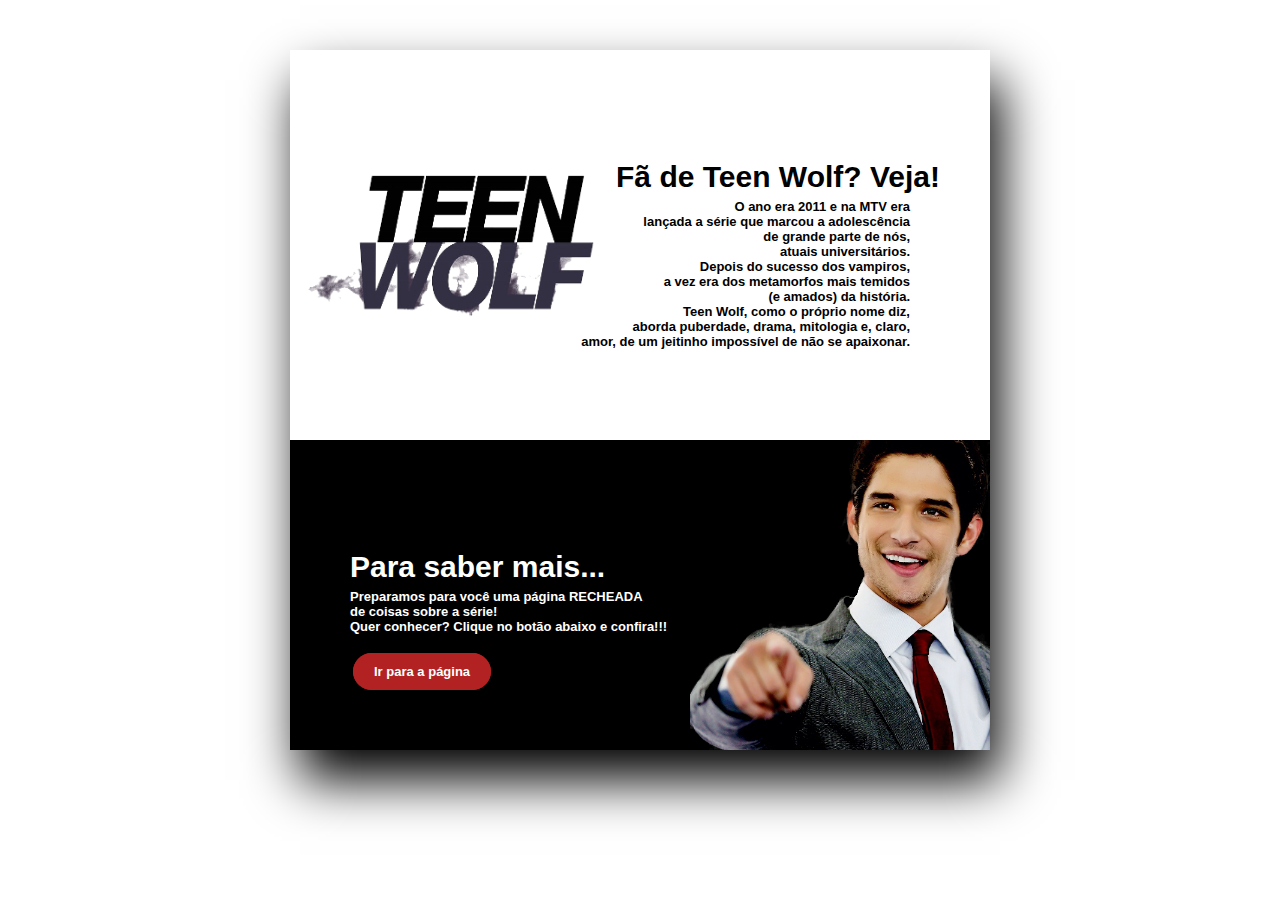
<file: Questão Prática 1/index.html>
<!DOCTYPE html>
<html lang="en">
<head>
    <meta charset="UTF-8">
    <meta http-equiv="X-UA-Compatible" content="IE=edge">
    <meta name="viewport" content="width=device-width, initial-scale=1.0">
    <title>Teen Wolf | Conheça</title>
    <link href="css/index.css" rel="stylesheet">
</head>
<body>
    <div class = "container">
        <div id = "cima">
            <div id = "h1cima">
            <h1>Fã de Teen Wolf? Veja!</h1></div>
            <div id = "p1">
                <p>O ano era 2011 e na MTV era <br>lançada a série que marcou a adolescência<br> de grande parte de nós,<br> atuais universitários.<br> Depois do sucesso dos vampiros,<br> a vez era dos metamorfos mais temidos <br>(e amados) da história.<br> Teen Wolf, como o próprio nome diz,<br> aborda puberdade, drama, mitologia e, claro,<br> amor, de um jeitinho impossível de não se apaixonar.</p></div>
        </div>
        <div id = "baixo">
            <div id = "h1baixo">
            <h1>Para saber mais...</h1></div>
            <div id = "p2">
                <p>Preparamos para você uma página RECHEADA <br>de coisas sobre a série!<br>
                Quer conhecer? Clique no botão abaixo e confira!!!</p><div>
        </div>
        <div id = "ancoradiv">
            <a href="../Questão Prática 1/teenwolf.html" target="_blank" rel="next" class="ancora">Ir para a página</a></div>
    </div>
</body>
</html>
</file>
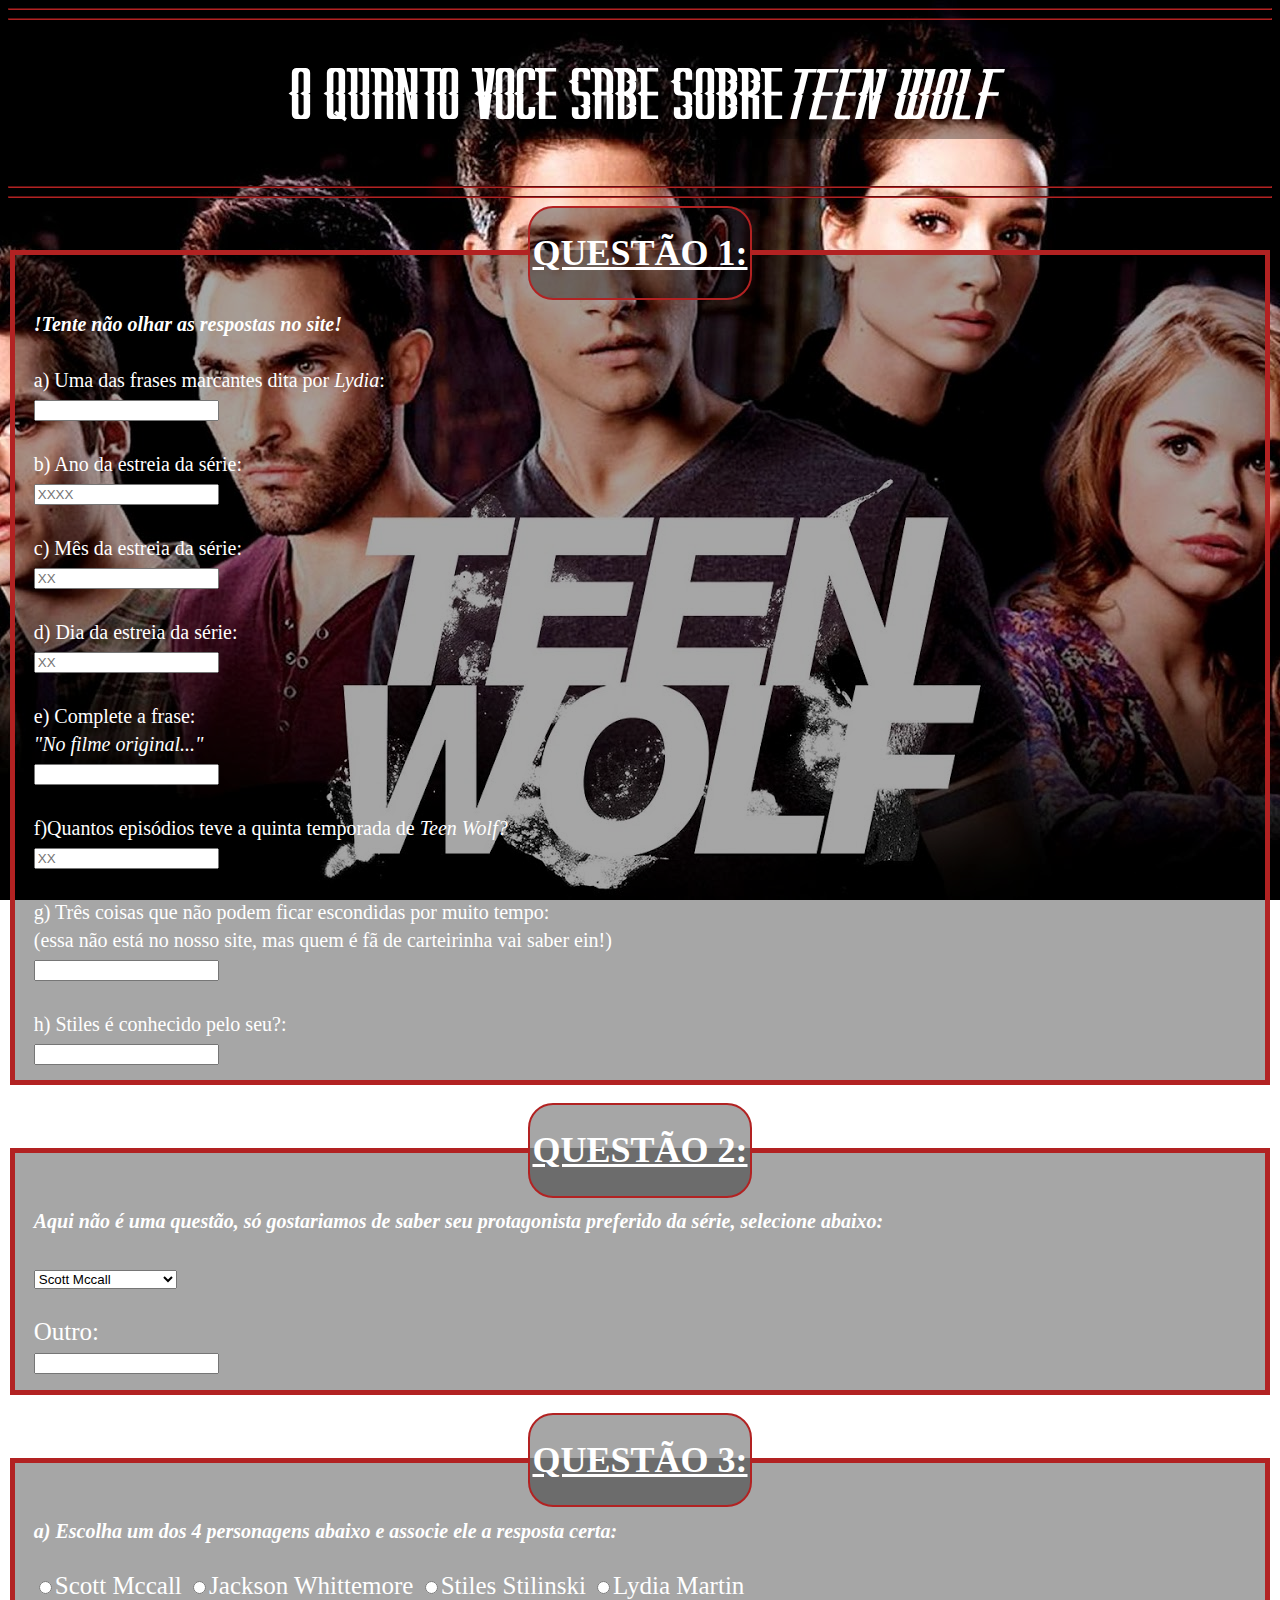
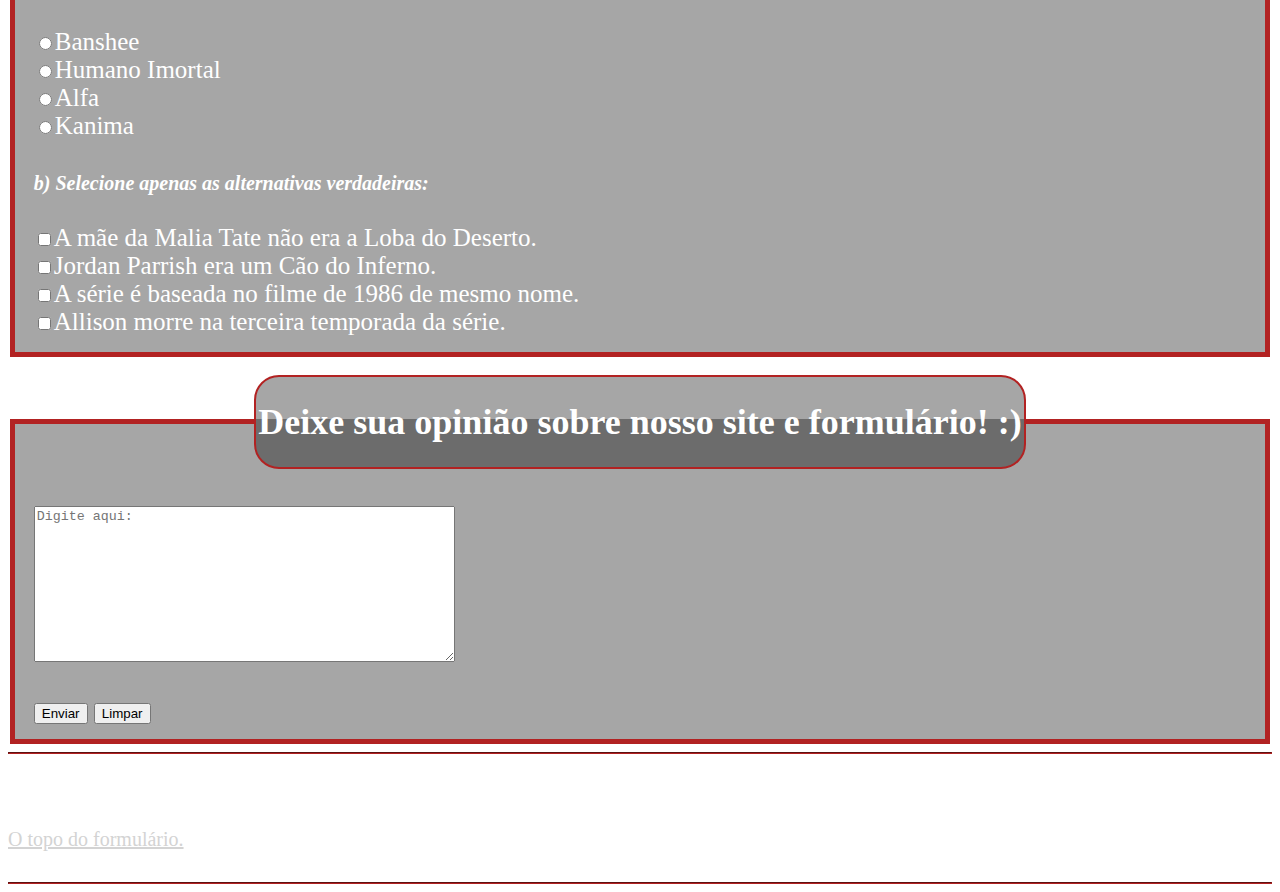
<file: Questão Prática 1/formteenwolf.html>
<!DOCTYPE html>
<html lang="en">
<head>
    <meta charset="UTF-8">
    <meta http-equiv="X-UA-Compatible" content="IE=edge">
    <meta name="viewport" content="width=device-width, initial-scale=1.0">
    <title>Teen Wolf | Formulário</title>
    <link href="css/formteenwolf.css" rel ="stylesheet"> 
</head>
<body>
    <hr id="topo">
<hr>
<div id = "h1">
<h1>O QUANTO VOCE SABE SOBRE<i>TEEN WOLF</i></h1></div>
<hr>
<hr>
<form>
<fieldset> 
<legend><h1><u>QUESTÃO 1:</u></h1></legend>
<strong style="font-size:20px;"><i>!Tente não olhar as respostas no site!</i></strong><br><br>
<span style="font-size:20px;">a) Uma das frases marcantes dita por <i>Lydia</i>:</span><br> <input type="text"><br><br>
<span style="font-size:20px;">b) Ano da estreia da série:</span><br><input type="number" placeholder="XXXX"><br><br>
<span style="font-size:20px;">c) Mês da estreia da série:</span><br><input type="number" placeholder="XX"><br><br>
<span style="font-size:20px;">d) Dia da estreia da série:</span><br><input type="number" placeholder="XX"><br><br>
<span style="font-size:20px;">e) Complete a frase: <br><i> "No filme original..."</i></span><br><input type="text"><br><br> 
<span style="font-size:20px;"> f)Quantos episódios teve a quinta temporada de <i>Teen Wolf?</i></span><br><input type="number" placeholder="XX"><br><br>
<span style="font-size:20px;">g) Três coisas que não podem ficar escondidas por muito tempo:<br> (essa não está no nosso site, mas quem é fã de carteirinha vai saber ein!)</span><br><input type="text"><br><br>
<span style="font-size:20px;">h) Stiles é conhecido pelo seu?:</span><br><input type="text"></fieldset></form><br>
<form>
<fieldset> 
<legend><h1><u>QUESTÃO 2:</u></h1></legend>
<span style="font-size:20px;"><i><strong>Aqui não é uma questão, só gostariamos de saber seu protagonista preferido da série, selecione abaixo:</strong></i></span><br><br>
<select> 
<option>Scott Mccall</option>
<option>Allison Argent</option>
<option>Stiles Stilinski</option>
<option>Derek Hale</option>
<option>Lydia Martin</option>
<option>Jackson Whittemore</option>
<option>Isaac Lahey</option>
<option>Malia Tate</option>
<option>Kira Yukimura</option>
<option>Liam Dunbar</option>
<option>Xerife Noah Stilinski</option>
<option>Melissa Mccall</option>
<option>Chris Argent</option>
</select> 
<br><br>
<span style="font-size:20x;">Outro:</span><br><input type="text"> 
</fieldset></form><br>
<form>
<fieldset> 
<legend><h1><u>QUESTÃO 3:</u></h1></legend>
<span style="font-size:20px;"><i><strong>a) Escolha um dos 4 personagens abaixo e associe ele a resposta certa:</strong></i></span><br><br>
<input type="radio" name=3>Scott Mccall 
<input type="radio" name=3>Jackson Whittemore
<input type="radio" name=3>Stiles Stilinski 
<input type="radio" name=3>Lydia Martin 
<br><br>
<input type="radio" name=3>Banshee<br>
<input type="radio" name=3>Humano Imortal<br>
<input type="radio" name=3>Alfa<br>
<input type="radio" name=3>Kanima<br><br>
<span style="font-size:20px;"><i><strong>b) Selecione apenas as alternativas verdadeiras:</strong></i></span> <br><br>
<input type="checkbox">A mãe da Malia Tate não era a Loba do Deserto.<br>
<input type="checkbox">Jordan Parrish era um Cão do Inferno.<br> 
<input type="checkbox">A série é baseada no filme de 1986 de mesmo nome.<br>
<input type="checkbox">Allison morre na terceira temporada da série.
</fieldset></form><br>
<form>
<fieldset> 
<legend><h1>Deixe sua opinião sobre nosso site e formulário! :)</h1></legend><br>
<textarea rows="10" cols="50" placeholder="Digite aqui:"></textarea><br><br>
<button type="submit">Enviar</button> 
<button type="reset">Limpar</button>
</fieldset></form><hr>
<span style="font-size: 20px;">
    <h3>Ir para:</h3>
    <a href="#topo">O topo do formulário.</a><br><br>
</span>
<hr>
</body>
</html>
</file>
<file: Questão Prática 1/css/index.css>
.container {width: 700px;
    height: 700px;
    margin: 50px auto 50px auto;
    display: grid;
    grid-template-rows: 390px 310px;
    box-shadow: 10px 30px 50px black;}

*{margin: 0px 0px 0px 0px;}
    
#cima {background-color: white;
background-image: url("../imagens/pngegg\ \(2\).png");
background-repeat: no-repeat;
background-position: left;
background-size: 350px 200px;
}

#p1 {text-align: right;
font-family: Arial, Helvetica, sans-serif;
font-size: 13px;
margin: 5px 80px 0px 0px;
font-weight: bolder ;}

#h1cima {text-align: right;
font-family: Arial, Helvetica, sans-serif;
font-size: 15px;
margin: 110px 50px 0px 0px;
}


#baixo {background-color: black;
background-image: url("../imagens/kisspng-tyler-posey-teen-wolf-scott-mccall-television-show-tyler-posey-png-picture-5a73f0b47a4bf8.4312015715175477005009.png");
background-repeat: no-repeat;
background-position: right;
background-size: 300px 400px;
color: white;}

#p2 {text-align: left;
    font-family: Arial, Helvetica, sans-serif;
    font-size: 13px;
    margin: 5px 100px 0px 60px;
    font-weight: bolder;}
    
    #h1baixo {text-align: left;
    font-family: Arial, Helvetica, sans-serif;
    font-size: 15px;
    margin: 110px 50px 0px 60px;
    }

.ancora {text-decoration: none;
border: 1px solid firebrick;
background-color: firebrick;
color: white;
border-radius: 25px;
padding: 10px 20px;
text-align: center;}

#ancoradiv {margin: 30px 0px 0px 3px;}
</file>
<file: Questão Prática 1/css/formteenwolf.css>
html {background-image: url("../imagens/maxresdefault2.jpg");
background-size: cover;
background-position: center;
background-attachment: fixed;
color: white;}

hr {border-color: firebrick;}

figure {text-align: center;} 

fieldset {border: 5px solid firebrick;
background-color: rgba(0, 0, 0, 0.349);}

legend {text-align: center;
background-color: rgba(0, 0, 0, 0.349);
border: 2px solid firebrick;
font-size: 18px;
border-radius: 25px;} 

a {color:lightgray;}

form {font-family: 'Times New Roman', Times, serif;
font-size: 25px;}

@font-face {font-family: "teenwolf";
src: url("../fontes/FoxspeedDemoRegular.ttf");}

#h1 {text-align: center;
background-color: rgba(0, 0, 0, 0.349);
font-family: teenwolf;
font-size: 35px;}
</file>
